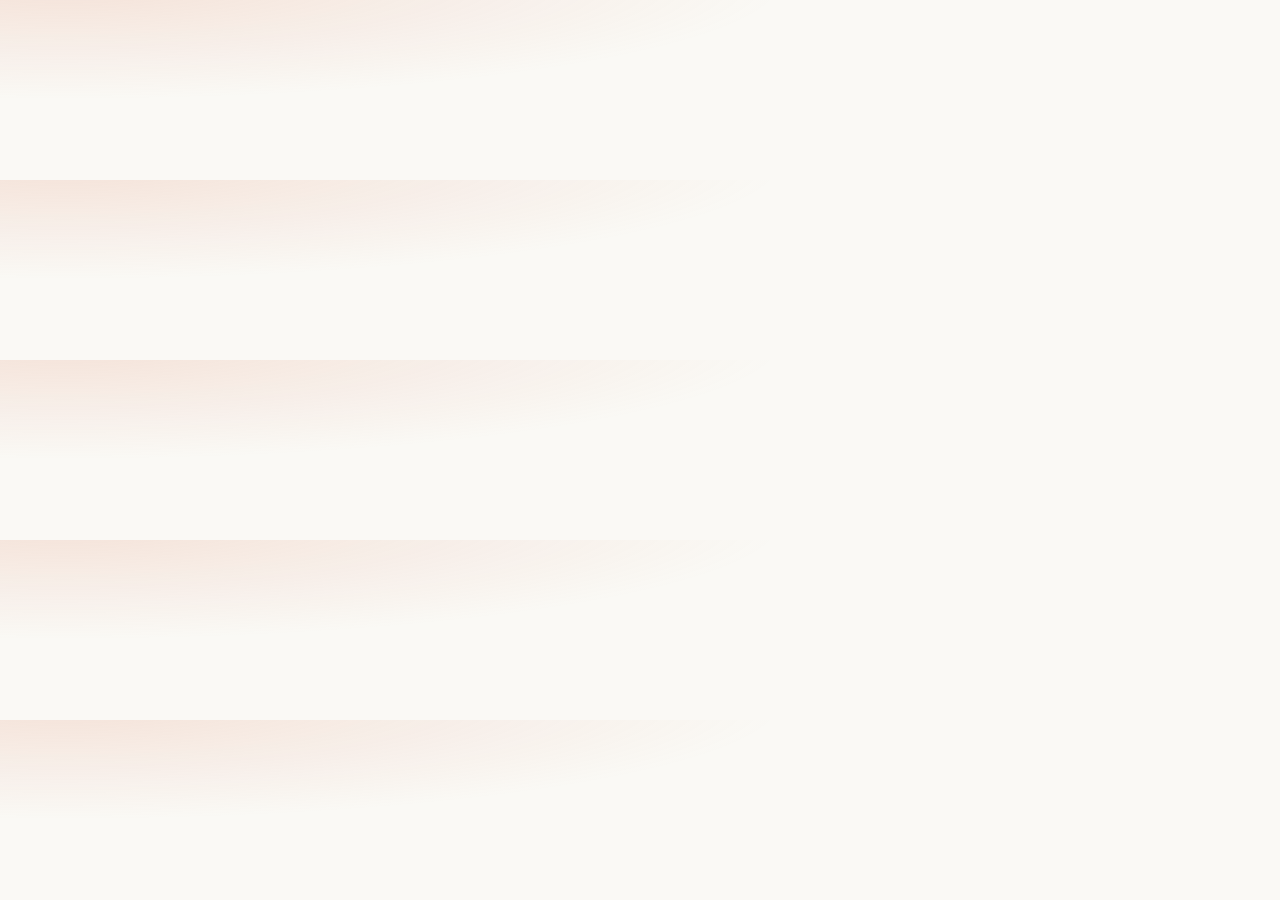
<file: popup.html>
<!doctype html>
<html lang="en" data-style="app">
  <head>
    <meta charset="utf-8" />
    <meta name="viewport" content="width=device-width, initial-scale=1" />
    <title>Claude Switch</title>
    <link rel="stylesheet" href="tokens.css" />
    <link rel="stylesheet" href="popup.css" />
  </head>
  <body>
    <div id="app" class="popup"></div>
    <script src="popup.js"></script>
  </body>
</html>
</file>
<file: tokens.css>
/* Shared design tokens for both prototypes — modeled on Claude Code / claude.ai.
   Two axes:
     data-theme = dark | light          (color scheme)
     data-style = cli  | app            (cli: monospace everywhere, like the Claude Code CLI;
                                         app: claude.ai sans with mono numbers)
   Anthropic's own fonts (Anthropic Sans/Serif) are proprietary: they are listed first so they
   render if installed locally, then fall back to the closest system faces. */

:root {
  --font-sans: "Anthropic Sans", ui-sans-serif, -apple-system, BlinkMacSystemFont, "Segoe UI", system-ui, sans-serif;
  --font-serif: "Anthropic Serif", "Tiempos Text", ui-serif, Georgia, serif;
  --font-mono: ui-monospace, "SF Mono", "JetBrains Mono", Menlo, Consolas, monospace;

  --fs-xxs: 10px;
  --fs-xs: 11px;
  --fs-sm: 12px;
  --fs-md: 13px;
  --fs-lg: 15px;

  --r-sm: 4px;
  --r-md: 8px;
  --r-lg: 12px;

  /* Claude Code CLI palette (dark theme values from the CLI) */
  --claude: #d97757;          /* Claude orange — rgb(215,119,87) in the CLI */
  --claude-strong: #c96442;   /* claude.ai primary button */
  --success: #4eba65;
  --warning: #e5a83b;
  --error: #ff6b80;
  --suggestion: #b1b9f9;
  --plan: #48968c;
}

:root,
:root[data-theme="dark"] {
  --bg: #262624;
  --surface: #1f1e1d;
  --surface-2: #30302e;
  --surface-3: #3a3936;
  --border: rgba(222, 220, 209, 0.12);
  --border-strong: rgba(222, 220, 209, 0.22);
  --text: #faf9f5;
  --text-2: #c2c0b6;
  --muted: #9c9a92;
  --faint: #6b6a65;
  --track: rgba(222, 220, 209, 0.10);
  --claude-tint: rgba(217, 119, 87, 0.14);
  --shadow: 0 12px 32px rgba(0, 0, 0, 0.45), 0 0 0 0.5px rgba(222, 220, 209, 0.15);
  color-scheme: dark;
}

:root[data-theme="light"] {
  --bg: #faf9f5;
  --surface: #f5f4ed;
  --surface-2: #f0eee6;
  --surface-3: #e8e6dc;
  --border: rgba(31, 30, 29, 0.12);
  --border-strong: rgba(31, 30, 29, 0.22);
  --text: #141413;
  --text-2: #3d3d3a;
  --muted: #73726c;
  --faint: #a3a19a;
  --track: rgba(31, 30, 29, 0.08);
  --claude: #c96442;
  --success: #2f8f46;
  --warning: #b7791f;
  --error: #c4314b;
  --suggestion: #5865c9;
  --claude-tint: rgba(201, 100, 66, 0.10);
  --shadow: 0 12px 32px rgba(20, 20, 19, 0.16), 0 0 0 0.5px rgba(31, 30, 29, 0.18);
  color-scheme: light;
}

@media (prefers-color-scheme: light) {
  :root:not([data-theme="dark"]) {
    --bg: #faf9f5;
    --surface: #f5f4ed;
    --surface-2: #f0eee6;
    --surface-3: #e8e6dc;
    --border: rgba(31, 30, 29, 0.12);
    --border-strong: rgba(31, 30, 29, 0.22);
    --text: #141413;
    --text-2: #3d3d3a;
    --muted: #73726c;
    --faint: #a3a19a;
    --track: rgba(31, 30, 29, 0.08);
    --claude: #c96442;
    --success: #2f8f46;
    --warning: #b7791f;
    --error: #c4314b;
    --suggestion: #5865c9;
    --claude-tint: rgba(201, 100, 66, 0.10);
    --shadow: 0 12px 32px rgba(20, 20, 19, 0.16), 0 0 0 0.5px rgba(31, 30, 29, 0.18);
    color-scheme: light;
  }
}

/* Style axis: what font the UI chrome uses */
:root { --font-ui: var(--font-mono); --fs-base: var(--fs-xs); }
:root[data-style="app"] { --font-ui: var(--font-sans); --fs-base: var(--fs-sm); }

* { box-sizing: border-box; }
html, body { margin: 0; }
body {
  background: var(--bg);
  color: var(--text);
  font-family: var(--font-ui);
  font-size: var(--fs-base);
  line-height: 1.45;
  -webkit-font-smoothing: antialiased;
}
.num, .mono { font-family: var(--font-mono); font-variant-numeric: tabular-nums; }
.muted { color: var(--muted); }
.faint { color: var(--faint); }
.claude { color: var(--claude); }
.ok { color: var(--success); }
.warn { color: var(--warning); }
.err { color: var(--error); }

/* Glyphs used by the CLI: ✻ (logo/spinner)  ⎿ (result indent)  ❯ (selection)  ● (status) */
.glyph { font-family: var(--font-mono); }

/* Usage bar — thin track; level classes switch the fill color */
.bar { position: relative; height: 6px; border-radius: 3px; background: var(--track); overflow: hidden; }
.bar > i { position: absolute; inset: 0 auto 0 0; border-radius: 3px; background: var(--claude); }
.bar.lv-ok > i { background: var(--success); }
.bar.lv-warn > i { background: var(--warning); }
.bar.lv-crit > i { background: var(--error); }
.bar .pace { position: absolute; top: -2px; bottom: -2px; width: 1.5px; background: var(--text-2); opacity: .7; }

/* Buttons — claude.ai shapes */
.btn {
  display: inline-flex; align-items: center; justify-content: center; gap: 6px;
  height: 26px; padding: 0 10px; border-radius: var(--r-md);
  border: 0.5px solid var(--border-strong); background: var(--surface-2); color: var(--text);
  font: inherit; cursor: pointer; white-space: nowrap;
}
.btn:hover { background: var(--surface-3); }
.btn.primary { background: var(--claude-strong); border-color: transparent; color: #fff; }
.btn.primary:hover { filter: brightness(1.08); }
.btn.ghost { background: transparent; border-color: transparent; color: var(--text-2); }
.btn.ghost:hover { background: var(--surface-2); color: var(--text); }
.btn.block { width: 100%; height: 32px; }

.kbd {
  display: inline-block; min-width: 16px; padding: 0 4px; border-radius: 3px;
  border: 0.5px solid var(--border-strong); background: var(--surface-2);
  font-family: inherit; font-size: var(--fs-xxs); line-height: 15px; text-align: center; color: var(--muted); white-space: nowrap;
}

.badge {
  display: inline-block; padding: 0 5px; border-radius: 3px; line-height: 15px;
  font-family: var(--font-mono); font-size: var(--fs-xxs); color: var(--text-2);
  background: var(--surface-2); border: 0.5px solid var(--border);
}
.badge.claude { color: var(--claude); background: var(--claude-tint); border-color: transparent; }

.input {
  width: 100%; height: 30px; padding: 0 10px; border-radius: var(--r-md);
  border: 0.5px solid var(--border-strong); background: var(--surface); color: var(--text); font: inherit;
}
.input:focus { outline: none; border-color: var(--claude); box-shadow: 0 0 0 2px var(--claude-tint); }

.avatar {
  display: inline-grid; place-items: center; flex: none; width: 22px; height: 22px; border-radius: 50%;
  font-family: var(--font-sans); font-size: 10px; font-weight: 600; color: #fff;
}

.divider { height: 0.5px; background: var(--border); margin: 0; border: 0; }

/* Segmented control (settings) */
.seg { display: inline-flex; padding: 2px; border-radius: var(--r-md); background: var(--surface-2); border: 0.5px solid var(--border); }
.seg button { border: 0; background: transparent; color: var(--muted); font: inherit; font-size: var(--fs-xxs); padding: 2px 8px; border-radius: 6px; cursor: pointer; }
.seg button[aria-pressed="true"] { background: var(--bg); color: var(--text); box-shadow: 0 0 0 0.5px var(--border-strong); }

/* Toggle switch */
.switch { position: relative; width: 26px; height: 15px; border-radius: 8px; background: var(--surface-3); border: 0; cursor: pointer; flex: none; }
.switch::after { content: ""; position: absolute; top: 2px; left: 2px; width: 11px; height: 11px; border-radius: 50%; background: #fff; transition: transform .15s; }
.switch[aria-checked="true"] { background: var(--claude-strong); }
.switch[aria-checked="true"]::after { transform: translateX(11px); }

@keyframes spin-glyph { 0% { content: "✻"; } 25% { content: "✽"; } 50% { content: "✶"; } 75% { content: "✳"; } }
.spinner::before { content: "✻"; color: var(--claude); animation: spin-glyph 1s steps(1) infinite; font-family: var(--font-mono); }
</file>
<file: popup.css>
:root { --panel-radius: 16px; }
body {
  width: 410px;
  min-height: 180px;
  max-height: 590px;
  overflow-y: auto;
  background:
    radial-gradient(ellipse at 5% -10%, rgba(217,119,87,.18), transparent 42%),
    var(--bg);
}
.popup { display:flex; flex-direction:column; min-height:180px; }
.head {
  position:sticky; top:0; z-index:2;
  display:flex; align-items:center; gap:10px;
  padding:16px 17px 13px;
  border-bottom:1px solid var(--border);
  background:color-mix(in srgb, var(--bg) 90%, transparent);
  backdrop-filter:blur(16px);
}
.head .title { display:inline-flex; align-items:center; gap:9px; margin-right:auto; font-size:15px; font-weight:750; letter-spacing:-.025em; }
.logo { width:23px; height:23px; border-radius:7px; box-shadow:0 2px 9px rgba(0,0,0,.18); }
.back { width:30px; height:30px; padding:0; border-radius:9px; font-size:20px; }
.status { display:flex; align-items:center; gap:8px; margin:12px 14px 0; padding:9px 11px; border:1px solid var(--border); border-radius:11px; background:var(--surface); font-size:var(--fs-xs); }
.error { margin:11px 14px 0; padding:10px 12px; border:1px solid color-mix(in srgb,var(--error) 28%,transparent); border-radius:11px; background:color-mix(in srgb,var(--error) 9%,var(--surface)); color:var(--error); font-size:var(--fs-xs); }
.list { display:flex; flex-direction:column; gap:7px; padding:10px 12px 6px; }
.row {
  position:relative; display:grid; grid-template-columns:34px minmax(0,1fr) auto auto;
  grid-template-rows:auto auto; align-items:start; gap:3px 10px; width:100%; padding:10px 11px;
  border:1px solid var(--border); border-radius:14px; background:color-mix(in srgb,var(--surface) 92%,transparent);
  color:inherit; font:inherit; text-align:left; cursor:pointer;
  transition:transform .14s ease,border-color .14s ease,background .14s ease,box-shadow .14s ease;
}
.row:hover,.row:focus-visible { transform:translateY(-1px); border-color:var(--border-strong); background:var(--surface-2); outline:none; box-shadow:0 5px 18px rgba(0,0,0,.08); }
.row.active { border-color:color-mix(in srgb,var(--claude) 52%,var(--border)); background:color-mix(in srgb,var(--claude) 8%,var(--surface)); }
.avatar { width:34px; height:34px; border:2px solid color-mix(in srgb,var(--bg) 75%,transparent); box-shadow:0 1px 4px rgba(0,0,0,.15); font-size:13px; grid-row:1 / span 2; grid-column:1; align-self:center; }
.who { display:flex; flex-direction:column; min-width:0; gap:3px; grid-row:1; grid-column:2; align-self:center; }
.label { overflow:hidden; text-overflow:ellipsis; white-space:nowrap; font-weight:680; font-size:13px; letter-spacing:-.01em; }
.email { overflow:hidden; color:var(--muted); font-size:10px; text-overflow:ellipsis; white-space:nowrap; }
.badge { align-self:center; padding:3px 7px; border-radius:20px; border:1px solid var(--border); background:var(--surface-2); font-size:9px; line-height:1.2; grid-row:1; grid-column:3; }
.row.active .badge { border-color:color-mix(in srgb,var(--claude) 28%,transparent); background:var(--claude-tint); color:var(--claude); }
.check,.kbd,.spinner { grid-row:1; grid-column:4; align-self:center; }
.usage { grid-column:2 / -1; grid-row:2; display:flex; flex-wrap:wrap; align-items:center; gap:2px 5px; padding-top:2px; color:var(--text-2); font:10px var(--font-mono); }
.usage.stale { color:var(--faint); }
.u { display:inline-flex; align-items:center; gap:4px; }
.u .num { font-variant-numeric:tabular-nums; font-weight:700; }
.ubar { display:inline-block; width:30px; height:4px; border-radius:4px; background:var(--track); overflow:hidden; }
.ubar i { display:block; height:100%; border-radius:4px; background:var(--success); }
.u.warn .ubar i { background:var(--warning); }
.u.crit .ubar i { background:var(--error); }
.u.crit .num { color:var(--error); }
.usage.stale .ubar i { opacity:.45; }
.dot,.asof { color:var(--faint); }
.check { display:grid; place-items:center; width:22px; height:22px; border-radius:50%; background:var(--claude-tint); color:var(--claude); font-weight:800; }
.row .kbd { justify-self:end; padding:3px 6px; border:1px solid var(--border); border-radius:6px; background:var(--surface-2); color:var(--muted); font-size:9px; white-space:nowrap; }
.row .spinner { justify-self:center; }
.empty { margin:10px 12px 4px; padding:22px 17px; border:1px dashed var(--border-strong); border-radius:15px; background:var(--surface); text-align:center; }
.empty p { margin:0 0 7px; }
.empty p:first-child { font-size:14px; font-weight:700; }
.foot { display:flex; align-items:center; gap:7px; margin-top:4px; padding:12px 14px 14px; border-top:1px solid var(--border); }
.foot .count { margin-left:auto; font-size:10px; }
.btn { height:31px; padding:0 11px; border-radius:9px; font-weight:600; transition:filter .14s ease,transform .14s ease; }
.btn:active { transform:scale(.98); }
.btn.primary { box-shadow:0 3px 9px color-mix(in srgb,var(--claude) 24%,transparent); }
.btn.block { height:37px; border-radius:10px; }
.pane { display:flex; flex-direction:column; gap:8px; padding:12px 14px; }
.pane p { margin:0; line-height:1.55; }
.field { display:flex; flex-direction:column; gap:5px; }
.mrow { display:grid; grid-template-columns:30px minmax(0,1fr) 28px 28px auto; align-items:center; gap:6px; padding:7px; border:1px solid var(--border); border-radius:11px; background:var(--surface); }
.avatar-btn { border:0; background:transparent; padding:0; cursor:pointer; }
.input { border-radius:9px; }
.input.slim { height:29px; min-width:0; }
.icon { width:28px; height:28px; padding:0; }
.danger { color:var(--error); }
.prefrow { display:flex; align-items:center; justify-content:space-between; gap:10px; min-height:28px; }
.prefs { gap:6px; }
.note { padding:8px 10px; border:1px solid var(--border); border-radius:10px; background:var(--surface); font-size:10px; line-height:1.5; }
.spinner { display:inline-block; width:12px; height:12px; border:2px solid var(--border-strong); border-top-color:var(--claude); border-radius:50%; animation:spin .7s linear infinite; }
@keyframes spin { to { transform:rotate(360deg); } }
.btn[disabled] { opacity:.4; cursor:default; }
@media (prefers-reduced-motion:reduce) { *,*::before,*::after { animation-duration:.01ms !important; transition-duration:.01ms !important; } }
</file>
